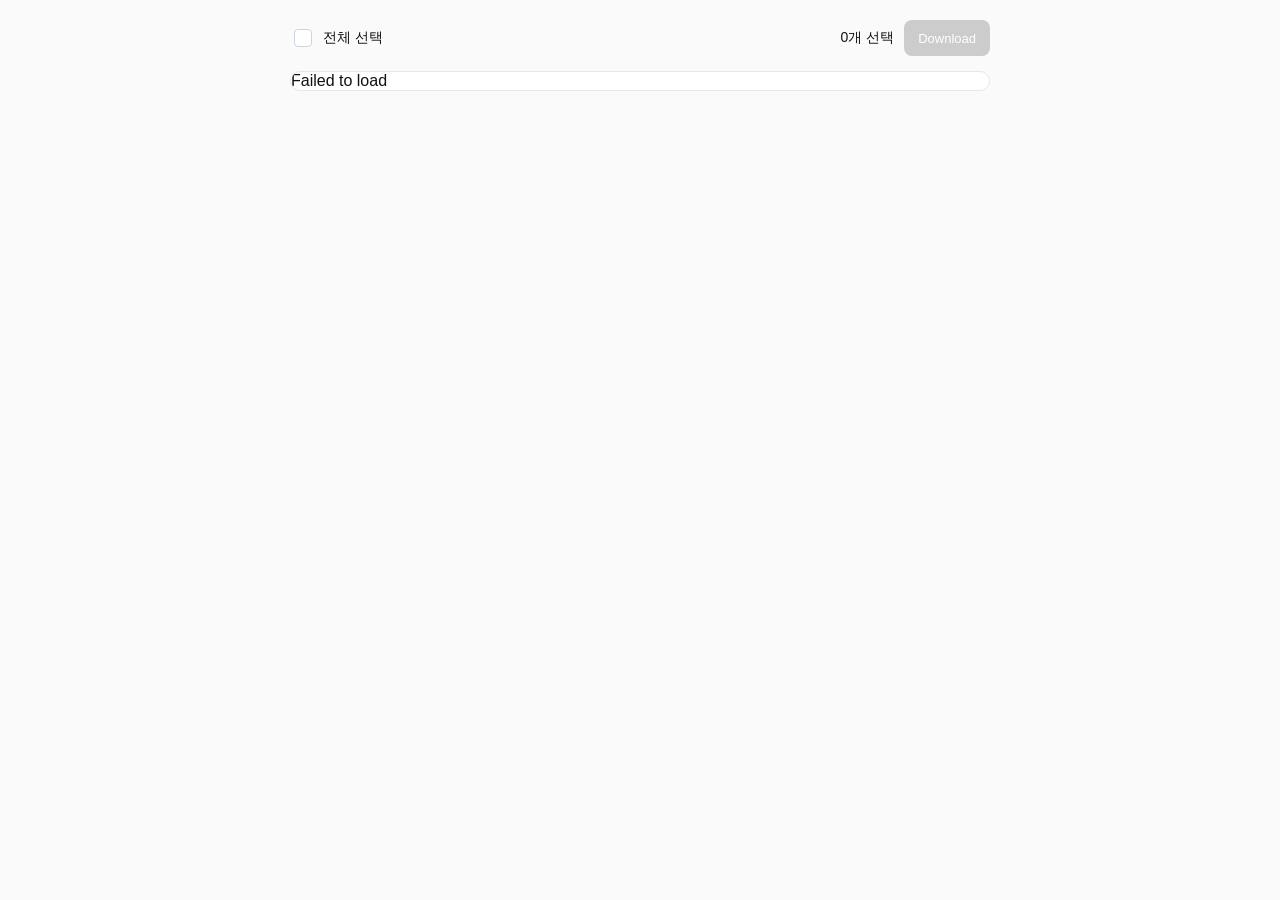
<file: index.html>
<!DOCTYPE html>
<html lang="ko">
<head>
  <meta charset="UTF-8">
  <meta name="viewport" content="width=device-width, initial-scale=1.0">
  <title>Files</title>

  <link rel="stylesheet" href="style.css">
</head>

<body>

<div class="container">

  <div class="topbar">
    <div class="top-left">
      <input type="checkbox" id="selectAll" onchange="toggleAll(this)">
      <label for="selectAll">전체 선택</label>
    </div>

    <div class="top-right">
      <span id="selectedCount">0개 선택</span>
      <button class="btn" onclick="downloadSelected()" disabled>Download</button>
    </div>
  </div>

  <div class="card" id="fileList">Loading...</div>

</div>

<script src="script.js"></script>
</body>
</html>
</file>
<file: style.css>
body {
  font-family: -apple-system, BlinkMacSystemFont, "Segoe UI", Arial;
  margin: 0;
  background: #fafafa;
  color: #111;
}

.container {
  max-width: 700px;
  margin: 0 auto;
  padding: 20px;
}

.topbar {
  display: flex;
  justify-content: space-between;
  align-items: center;
  margin-bottom: 15px;
  font-size: 14px;
}

.top-left {
  display: flex;
  align-items: center;
  gap: 8px;
}

.top-right {
  display: flex;
  align-items: center;
  gap: 10px;
}

/* 버튼 */
.btn {
  display: inline-flex;
  align-items: center;
  justify-content: center;
  height: 36px;
  padding: 0 14px;
  border-radius: 8px;
  font-size: 13px;
  border: none;
  cursor: pointer;
  text-decoration: none;

  background: #111;
  color: white;
}

.btn:hover {
  background: #333;
}

.btn:disabled {
  background: #ccc;
  cursor: not-allowed;
}

/* 카드 */
.card {
  background: white;
  border: 1px solid #e5e7eb;
  border-radius: 10px;
  overflow: hidden;
}

.item {
  display: flex;
  justify-content: space-between;
  align-items: center;
  padding: 14px 16px;
  border-bottom: 1px solid #f1f5f9;
  font-size: 14px;
}

.item:last-child {
  border-bottom: none;
}

.left {
  display: flex;
  align-items: center;
  gap: 10px;
}

.file-name {
  font-weight: 500;
}

/* 체크박스 (Safari 포함 대응) */
input[type="checkbox"] {
  -webkit-appearance: none;
  appearance: none;

  width: 18px;
  height: 18px;

  border: 1px solid #cbd5e1;
  border-radius: 4px;
  cursor: pointer;
  position: relative;
  background: white;
}

input[type="checkbox"]:checked {
  background: #111;
  border-color: #111;
}

input[type="checkbox"]:checked::after {
  content: "";
  position: absolute;
  left: 5px;
  top: 2px;
  width: 4px;
  height: 8px;
  border: solid white;
  border-width: 0 2px 2px 0;
  transform: rotate(45deg);
}

/* 파일명 ellipsis (확장자 유지) */
.file-name {
  display: flex;
  max-width: 220px;
  overflow: hidden;
}

.name-base {
  overflow: hidden;
  text-overflow: ellipsis;
  white-space: nowrap;
}

.name-ext {
  flex-shrink: 0;
}

.folder-label {
  font-size: 12px;
  color: #6b7280;
  background: #f1f5f9;
  padding: 4px 8px;
  border-radius: 6px;
}

.file-count {
  font-size: 12px;
  color: #9ca3af;
  margin-left: 6px;
}

/* 모바일 최적화 */
@media (max-width: 500px) {
  .item {
    flex-direction: row;
    align-items: center;
    justify-content: space-between;
  }

  .left {
    flex: 1;
    min-width: 0;
  }

  .file-name {
    max-width: 100%;
  }
}
</file>
